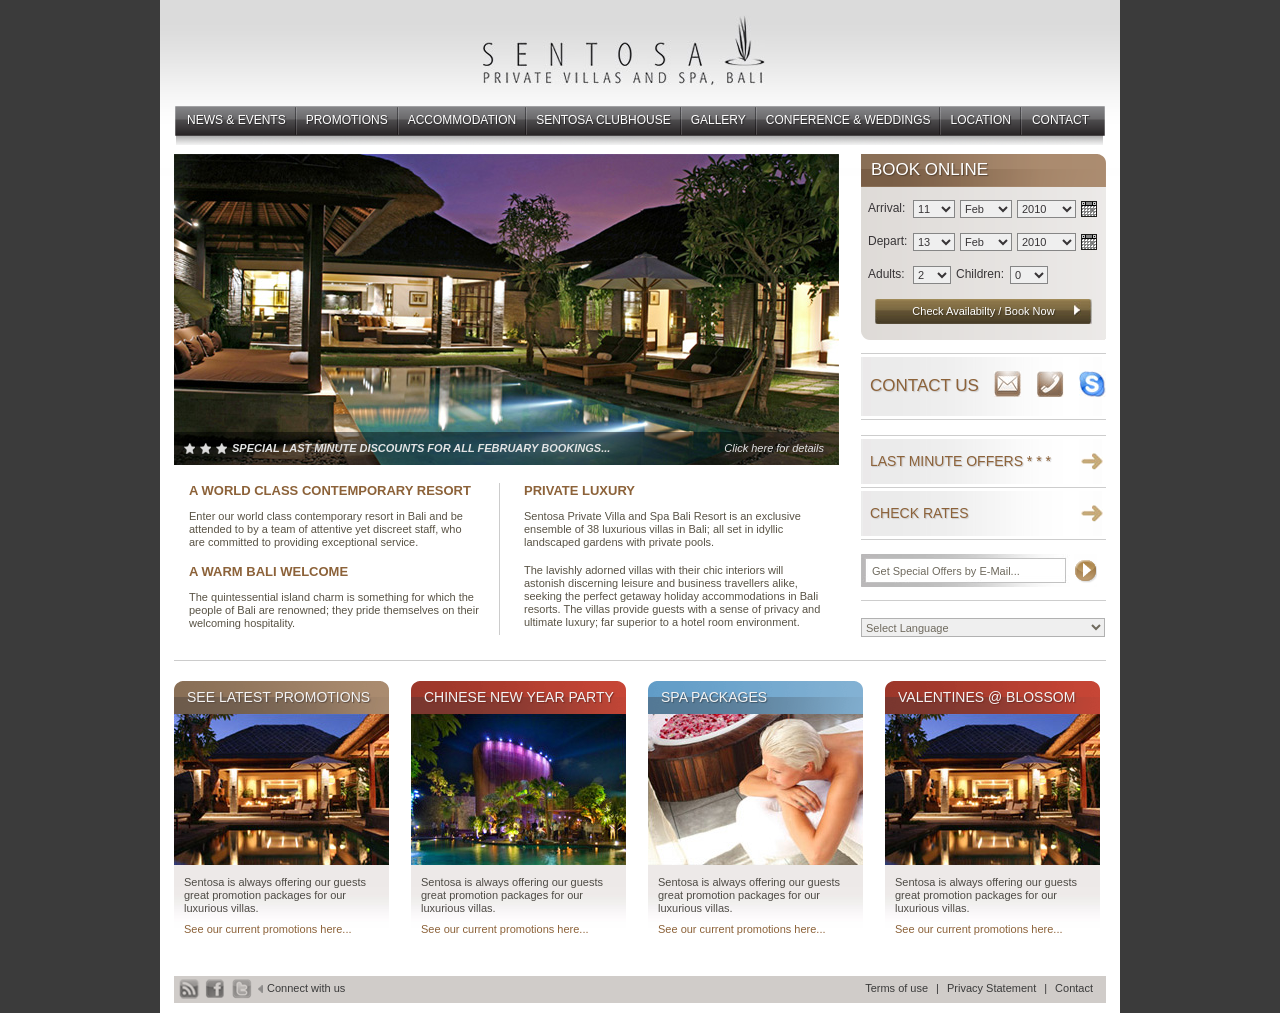
<file: template/index.html>
<!DOCTYPE html PUBLIC "-//W3C//DTD XHTML 1.0 Strict//EN" "http://www.w3.org/TR/xhtml1/DTD/xhtml1-strict.dtd">
<html xmlns="http://www.w3.org/1999/xhtml">
<head>
<meta http-equiv="Content-Type" content="text/html; charset=utf-8" />
<title>Template</title>
<link href="css/main.css" rel="stylesheet" type="text/css" media="screen" />
<script type="text/javascript" src="js/fsmenu.js"></script>
<link rel="stylesheet" type="text/css" id="listmenu-h"  href="css/listmenu_h.css" title="Horizontal 'Earth'" />
<link rel="stylesheet" type="text/css" id="fsmenu-fallback"  href="css/listmenu_fallback.css" />
<script type="text/javascript" src="js/jquery.js"></script>
<script type="text/javascript" src="js/jquery.innerfade.js"></script>
<script type="text/javascript">
$(document).ready(
	function(){
		$('ul#featured').innerfade({
			speed: 1000,
			timeout: 5000,
			type: 'sequence',
			containerheight: '311px'
		});
	});
</script>
<script type="text/javascript" src="js/dropdowncontent.js"> </script>
</head>
<body>
<div id="container">
  <!-- header begin-->
    <div id="header">
         <h1><a href="#"></a></h1>
         <ul class="menulist" id="listMenuRoot">
            <li><a href="#">News &amp; Events</a></li>
            <li><a href="#">Promotions</a></li>
            <li><a href="#">Accommodation</a>
                <ul>
                    <li class="first"><a href="#">1 &amp; 2 bed villas</a></li>
                    <li><a href="#">3 bed villas</a></li>
                    <li><a href="#">4 bed villas</a></li>
                    <li><a href="#">5 bed villas</a></li>
                </ul>
            </li>
            <li><a href="#">Sentosa Clubhouse</a></li>
            <li><a href="#">Gallery </a></li>
            <li><a href="#">Conference &amp; Weddings</a></li>
            <li><a href="#">Location</a></li>
            <li class="last"><a href="#">Contact</a>
                <ul>
                    <li class="first"><a href="#">1 &amp; 2 bed villas</a></li>
                    <li><a href="#">3 bed villas</a></li>
                    <li><a href="#">4 bed villas</a></li>
                    <li><a href="#">5 bed villas</a></li>
                </ul>            
            </li>
         </ul>
    </div>
    <!--header end-->
   <!-- content begin-->
    <div id="content">
         <div class="content_top">
              <div class="contenttop_left">
                   <ul id="featured">
                        <li><img src="images/pic_featured1.jpg" alt="" width="665" height="311" />
                            <div class="info">
                                <a class="click" href="#">Click here for details</a>
                                <p><img src="images/pic_star.png" alt="" /><img src="images/pic_star.png" alt="" /><img src="images/pic_star.png" alt="" />Special last minute discounts for all february bookings...</p>
                            </div>
                        </li>
                        <li><img src="images/pic_featured2.jpg" alt="" width="665" height="311" />
                            <div class="info">
                                <a class="click" href="#">Click here for details</a>
                                <p><img src="images/pic_star.png" alt="" /><img src="images/pic_star.png" alt="" /><img src="images/pic_star.png" alt="" />Special last minute discounts for all...</p>
                            </div>
                        </li>
                        <li><img src="images/pic_featured3.jpg" alt="" width="665" height="311" />
                            <div class="info">
                                <a class="click" href="#">Click here for details</a>
                                <p><img src="images/pic_star.png" alt="" /><img src="images/pic_star.png" alt="" /><img src="images/pic_star.png" alt="" />Special last minute discounts ...</p>
                            </div>
                        </li>
                        <li><img src="images/pic_featured4.jpg" alt="" width="665" height="311" />
                            <div class="info">
                                <a class="click" href="#">Click here for details</a>
                                <p><img src="images/pic_star.png" alt="" /><img src="images/pic_star.png" alt="" /><img src="images/pic_star.png" alt="" />Special last minute discounts for all february ...</p>
                            </div>
                        </li>
                   </ul>
                   <div class="textbox">
                        <div class="textbox_left">
                             <h3>A World Class Contemporary Resort</h3>
                             <p>Enter our world class contemporary resort in Bali and be attended to by a team of attentive yet discreet staff, who are committed to providing exceptional service.</p>
                             <h3>A WARM BALI WELCOME</h3>
                            <p class="paddingbot">The quintessential island charm is something for which the people of Bali are renowned; they pride themselves on their welcoming hospitality.</p>
                        </div>
                        <div class="textbox_right">
                             <h3>PRIVATE LUXURY</h3>
                             <p>Sentosa Private Villa and Spa Bali Resort is an exclusive ensemble of 38 luxurious villas in Bali; all set in idyllic landscaped gardens with private pools.</p>
                             <p class="paddingbot">The lavishly adorned villas with their chic interiors will astonish discerning leisure and business travellers alike, seeking the perfect getaway holiday accommodations in Bali resorts. The villas provide guests with a sense of privacy and ultimate luxury; far superior to a hotel room environment.</p>
                        </div>
                   </div>
              </div>
              <div class="contenttop_right">
                   <div class="book">
                        <h1>BOOK ONLINE</h1>
                        <form action="#">
                            <p><label>Arrival:</label>
                                <select>
                                     <option>11</option>
                                </select>
                                <select class="long">
                                     <option>Feb</option>
                                </select>
                                <select class="longer">
                                     <option>2010</option>
                                </select><img src="images/icon_calender.png" alt="" width="16" height="16" />  </p>
                            <p><label>Depart:</label>
                                <select>
                                     <option>13</option>
                                </select>
                                <select class="long">
                                     <option>Feb</option>
                                </select>
                                <select class="longer">
                                     <option>2010</option>
                                </select><img src="images/icon_calender.png" alt="" width="16" height="16" />  </p>
                            <p><label>Adults:</label>
                                <select class="short">
                                     <option>2</option>
                                </select>
                                <label class="short">Children:</label>
                                <select class="short">
                                     <option>0</option>
                                </select></p>
                            <p><input type="submit" value="Check Availabilty / Book Now"  class="btn"/></p>
                       </form>
                   </div>
                   <div class="item">
                        <div class="item_inner">
                             <h1>CONTACT US</h1>
                             <div class="icons">
                                  <a href="#" id="emaillink" rel="emailcontent"><img src="images/icon_email.png" alt="" width="27" height="26" /></a>
                                  <a href="#" id="phonelink" rel="phonecontent"><img src="images/icon_phone.png" alt="" width="27" height="26" /></a>
                                  <a href="#" id="skypelink" rel="skypecontent"><img src="images/icon_skype.png" alt="" width="27" height="26" /></a>
                             </div>
                        </div>
                   </div>
                  <div class="item menu_last">
                        <div class="item_inner"><img src="images/pic_arrowright.png" alt="" width="22" height="17" class="img_right" />
                             <h2><a href="#">LAST MINUTE OFFERS * * *</a></h2>
                       </div>
                   </div>                   
                  <div class="item menu_check">
                        <div class="item_inner"><img src="images/pic_arrowright.png" alt="" width="22" height="17" class="img_right" />
                             <h2><a href="#">CHECK RATES</a></h2>
                        </div>
                   </div>      
                  <div class="item getform">
                         <form action="#">
                              <p>
                                  <input type="text" value="Get Special Offers by E-Mail..." onblur="if(this.value=='') this.value='Get Special Offers by E-Mail...';" onfocus="if(this.value=='Get Special Offers by E-Mail...') this.value='';" class="int_text" />
                                  <input type="submit" class="int_btn" value=" " />
                             </p>
                         </form>
                   </div>
                   <div class="formbox">
                        <form action="#">
                           <p><select><option>Select Language</option></select></p>
                        </form>
                   </div>
              </div>
         </div>
         <div class="content_bot">
              <div class="box promotions">                   
                   <h3>SEE LATEST PROMOTIONS</h3>
                   <img src="images/pic_box1.jpg" alt="" width="215" height="151" />
                  <p>Sentosa is always offering our guests great promotion packages for our luxurious villas.</p>
                   <p><a href="#">See our current promotions here...</a></p>
             </div>
              <div class="box chinese">
                   <h3>CHINESE NEW YEAR PARTY</h3>
                   <img src="images/pic_box2.jpg" alt="" width="215" height="151" />
                  <p>Sentosa is always offering our guests great promotion packages for our luxurious villas.</p>
                   <p><a href="#">See our current promotions here...</a></p>
              </div>
              <div class="box spa">
                   <h3>SPA PACKAGES</h3>
                   <img src="images/pic_box3.jpg" alt="" width="215" height="151" />
                  <p>Sentosa is always offering our guests great promotion packages for our luxurious villas.</p>
                   <p><a href="#">See our current promotions here...</a></p>
              </div>
              <div class="box valentines">
                   <h3>VALENTINES @ BLOSSOM</h3>
                   <img src="images/pic_box4.jpg" alt="" width="215" height="151" />
                  <p>Sentosa is always offering our guests great promotion packages for our luxurious villas.</p>
                   <p><a href="#">See our current promotions here...</a></p>
              </div>
         </div>
    </div>
   <!-- content end-->
   <!--footer begin-->
    <div id="footer">
         <p><a href="#"><img src="images/icon_rss.png" alt="" /></a><a href="#"><img src="images/icon_f.png" alt="" /></a><a href="#"><img src="images/icon_t.png" alt=""  /></a><img src="images/pic_arrowleft.png" alt=""  />Connect with us</p>
         <ul>
            <li><a href="#">Terms of use  </a></li>
            <li>  |  </li>
            <li><a href="#">Privacy Statement</a></li>
            <li>  |  </li>
            <li><a href="#"> Contact</a></li>
        </ul>
    </div>
   <!-- footer end-->
</div>
<!--popup begin-->
<div id="emailcontent" class="subpage" style="visibility: hidden; text-align:left; position:absolute; width:541px; z-index:99999;">
<div class="subpage_wrapper" style="width:242px; padding-left:84px ">
    <div class="subpage_top"><p><img src="images/pic_arrow.png" alt="" width="17" height="8" style="margin-left:136px;" /></p></div>
    <div class="subpage_inner">
          <p>Reservations:<br />P: +62 361 730 540 | F: +62 361 732 724</p>
          <p>General Enquiries:<br />P: +62 361 730 333 | F: +62 361 737 111</p>
    </div>
 </div>
 </div>                                                           
<script type="text/javascript">
//Call dropdowncontent.init("anchorID", "positionString", glideduration, "revealBehavior") at the end of the page:
dropdowncontent.init("emaillink", "right-bottom", 1, 'mouseover')
</script>
<div id="phonecontent" class="subpage" style="visibility: hidden; text-align:left; position:absolute; width: 541px; z-index:99999;">
<div class="subpage_wrapper" style="width:242px; padding-left:42px ">
    <div class="subpage_top"><p><img src="images/pic_arrow.png" alt="" width="17" height="8" style="margin-left:180px;" /></p></div>
    <div class="subpage_inner">
          <p>phonecontent</p>
          <p>Reservations:<br />P: +62 361 730 540 | F: +62 361 732 724</p>
          <p>General Enquiries:<br />P: +62 361 730 333 | F: +62 361 737 111</p>
    </div>
 </div>
 </div>  
                             
<script type="text/javascript">
//Call dropdowncontent.init("anchorID", "positionString", glideduration, "revealBehavior") at the end of the page:
dropdowncontent.init("phonelink", "right-bottom", 1, 'mouseover')
</script>
<div id="skypecontent" class="subpage" style="visibility: hidden; text-align:left; position:absolute; width: 242px; z-index:99999;">
    <div class="subpage_top"><p><img src="images/pic_arrow.png" alt="" width="17" height="8" style="margin-left:220px;" /></p></div>
    <div class="subpage_inner">
          <p>skypecontent</p>
          <p>Reservations:<br />P: +62 361 730 540 | F: +62 361 732 724</p>
          <p>General Enquiries:<br />P: +62 361 730 333 | F: +62 361 737 111</p>
    </div>
 </div>  
                             
<script type="text/javascript">
//Call dropdowncontent.init("anchorID", "positionString", glideduration, "revealBehavior") at the end of the page:
dropdowncontent.init("skypelink", "right-bottom", 1, 'mouseover')
</script>
<!--popup end-->
</body>
</html>
</file>
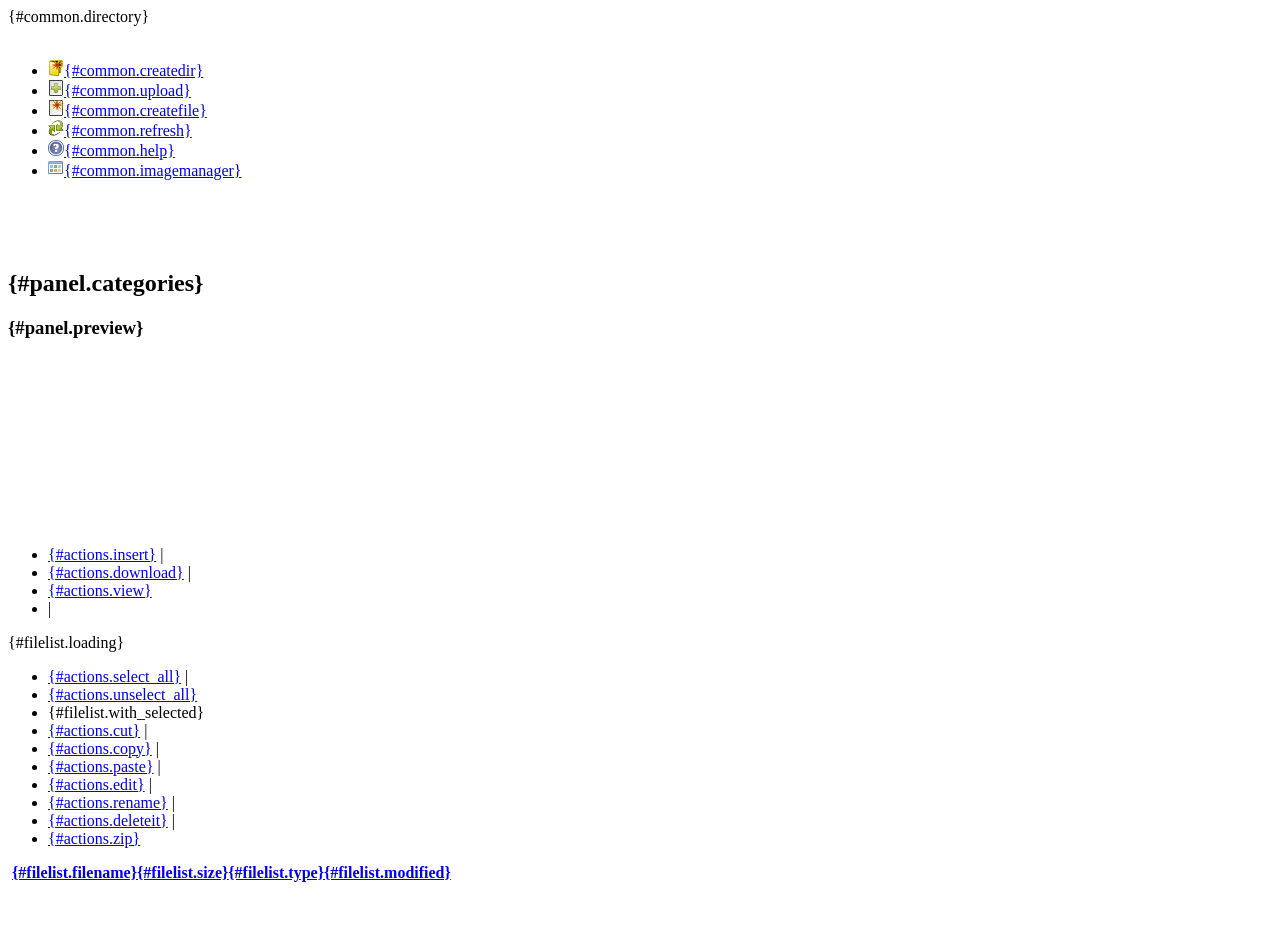
<file: www/assets/tiny_mce/plugins/filemanager/pages/fm/index.html>
<!DOCTYPE html PUBLIC "-//W3C//DTD XHTML 1.0 Strict//EN" "http://www.w3.org/TR/xhtml1/DTD/xhtml1-strict.dtd">
<html xmlns="http://www.w3.org/1999/xhtml" lang="en" xml:lang="en">
<head>
<meta http-equiv="Content-Type" content="text/html; charset=utf-8" />
<title>{#common.title}</title>
<!--[if IE]><script type="text/javascript" src="js/utils/fixpng.js"></script><![endif]-->
<link rel="stylesheet" type="text/css" href="../../css/index.php?type=fm&theme=fm&package=core_css" />
<link rel="stylesheet" type="text/css" href="../../css/index.php?type=fm&theme=fm&package=index_css" />
</head>
<body class="filelistPage">
<div id="center">
	<div id="topnav">
		<div id="topwrap">
			<div class="toolbar caption">
				<div class="navigation" id="navigation">
					<div class="desc">{#common.directory}</div>
					<div id="curpath" class="path">&nbsp;</div>
				</div>

				<ul id="tools" class="icons">
					<li id="createdir" class="icon disabled"><a href="#action" title="{#common.createdir}"><img src="img/icons/newfolder.png" width="16" height="16" alt="{#common.createdir}" /><span class="caption">{#common.createdir}</span></a></li>
					<li id="upload" class="icon disabled"><a href="#action" title="{#common.upload}"><img src="img/icons/add.png" width="16" height="16" alt="{#common.upload}" /><span class="caption">{#common.upload}</span></a></li>
					<li id="createdoc" class="icon disabled"><a href="#action" title="{#common.createfile}"><img src="img/icons/newdoc.png" width="16" height="16" alt="{#common.createfile}" /><span class="caption">{#common.createfile}</span></a></li>
					<li id="refresh" class="icon disabled"><a href="#action" title="{#common.refresh}"><img src="img/icons/reload.png" width="16" height="16" alt="{#common.refresh}" /><span class="caption">{#common.refresh}</span></a></li>
					<li id="help" class="icon disabled"><a href="#action" title="{#common.help}"><img src="img/icons/help.png" width="16" height="16" alt="{#common.help}" /><span class="caption">{#common.help}</span></a></li>
					<li id="imagemanager" class="icon disabled"><a href="#action" title="{#common.imagemanager}"><img src="img/icons/imagemanager.png" width="16" height="16" alt="{#common.imagemanager}" /><span class="caption">{#common.imagemanager}</span></a></li>
				</ul>
			</div>

			<br style="clear:both;" /><br />
		</div>
	</div>

	<br style="clear:both;" />

	<div id="listcontainer">
		<div id="folders">
			<div class="panel">
				<h2>{#panel.categories}</h2>

				<ul id="category_list" class="categories"></ul>
				<ul id="special_list" class="special"></ul>

				<h3>{#panel.preview}</h3>
				<div id="filepreview">
					<div id="previewinfo">&nbsp;</div>
					<div id="previewwrap">
						<iframe id="preview" src="javascript:''" frameborder="0" marginwidth="0" marginheight="0"></iframe>
					</div>
					<div id="view_actions" class="actions">
						<ul>
							<li id="insert" class="disabled"><a href="#action">{#actions.insert}</a> |</li>
							<li id="download" class="disabled"><a href="#action">{#actions.download}</a> |</li>
							<li id="view" class="disabled"><a href="#action">{#actions.view}</a></li>
							<li class="end" class="disabled"> | </li>
						</ul>
					</div>
				</div>
				<div id="folderpreview">
				</div>
			</div>
		</div>

		<div id="listing">
			<div id="dirinfo" class="pagenav">
				<!-- Gets replaced by JS -->
			</div>

			<div id="progress" class="pagenav">
				{#filelist.loading}
			</div>

			<div class="filemanagertop">
				<ul id="selection_actions">
					<li id="selectall" class="disabled"><a href="#action">{#actions.select_all}</a> | </li>
					<li id="unselectall" class="disabled"><a href="#action">{#actions.unselect_all}</a> &nbsp; &nbsp; </li>
					<li>{#filelist.with_selected}</li>
					<li id="cut" class="disabled"><a href="#action">{#actions.cut}</a> | </li>
					<li id="copy" class="disabled"><a href="#action">{#actions.copy}</a> | </li>
					<li id="paste" class="disabled"><a href="#action">{#actions.paste}</a> | </li>
					<li id="edit" class="disabled"><a href="#action">{#actions.edit}</a> | </li>
					<li id="rename" class="disabled"><a href="#action">{#actions.rename}</a> | </li>
					<li id="delete" class="disabled"><a href="#action">{#actions.deleteit}</a> | </li>
					<li id="zip" class="disabled"><a href="#action">{#actions.zip}</a> </li>
				</ul>
			</div>

			<div id="filemanagerlist">
				<div>
					<table class="filelist hoverrow sortable" cellpadding="0" cellspacing="0" summary="file list">
						<thead>
							<tr>
								<th class="checkbox">&nbsp;</th>
								<th class="file"><a id="sortbyname" href="#action" class="sort">{#filelist.filename}</a></th>
								<th><a id="sortbysize" href="#action" class="sort">{#filelist.size}</a></th>
								<th><a id="sortbytype" href="#action" class="sort">{#filelist.type}</a></th>
								<th><a id="sortbymodified" href="#action" class="sort">{#filelist.modified}</a></th>
							</tr>
						</thead>
						<tbody id="filelist">
						</tbody>
					</table>
				</div>
			</div>
		</div>
	</div>

	<br style="clear:both;" /><br /><br />

	<script id="custom_dir_template" type="text/moxiecode-template">
		<![CDATA[
			<li><a href="#action" title="{path}" class="{type}">{title}</a></li>
		]]>
	</script>

	<script id="preview_file_template" type="text/moxiecode-template">
		<![CDATA[
			{name}
		]]>
	</script>

	<script id="path_template" type="text/moxiecode-template">
		<![CDATA[
			{visual_path}
		]]>
	</script>

	<script id="dirinfo_template" type="text/moxiecode-template">
		<![CDATA[
			{#filelist.info_dirs} {dirs}, {#filelist.info_files} {files}, {#filelist.info_size} {filesize:sizefix}, {#filelist.info_access} {access}
		]]>
	</script>

	<script id="folders_template" type="text/moxiecode-template">
		<![CDATA[
			<li><a href="{path}" title="{path}">{name}</a></li>
		]]>
	</script>

	<script id="filelist_item_template" type="text/moxiecode-template">
		<![CDATA[
			<tr id="{id}" class="listrow {type}">
				<td class="checkbox"><a href="#action" class="checkbox"></a></td>
				<td class="file"><a href="javascript:void(0);" class="{type}">{name}</a></td>
				<td>{size:sizefix}</td>
				<td>{type}</td>
				<td>{modified}</td>
			</tr>
		]]>
	</script>
</div>

<script type="text/javascript" src="../../language/index.php?type=fm"></script>
<script type="text/javascript" src="../../js/index.php?type=fm&theme=fm&package=core"></script>
<script type="text/javascript" src="../../js/index.php?type=fm&theme=fm&package=filemanager"></script>

</body>
</html>
</file>
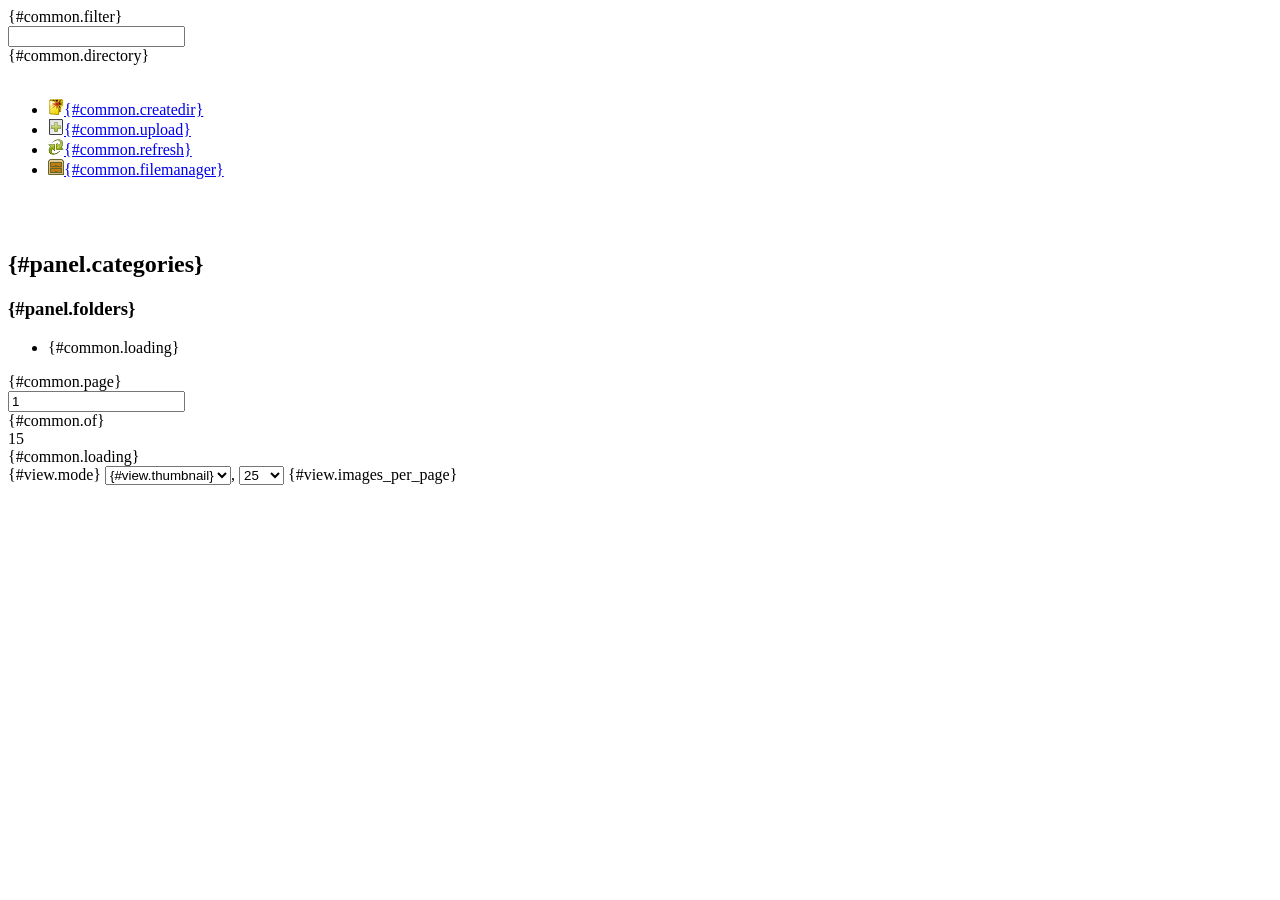
<file: www/assets/tiny_mce/plugins/imagemanager/pages/im/index.html>
<!DOCTYPE html PUBLIC "-//W3C//DTD XHTML 1.0 Strict//EN" "http://www.w3.org/TR/xhtml1/DTD/xhtml1-strict.dtd">
<html xmlns="http://www.w3.org/1999/xhtml" lang="en" xml:lang="en">
<head>
<meta http-equiv="Content-Type" content="text/html; charset=utf-8" />
<title>{#common.title}</title>
<!--[if IE]><script type="text/javascript" src="js/utils/fixpng.js"></script><![endif]-->
<link rel="stylesheet" type="text/css" href="../../css/index.php?type=im&theme=im&package=core_css" />
</head>
<body>
<div id="center">
	<div id="topnav">
		<div id="topwrap">
			<div id="toolbar" class="toolbar caption">
				<div class="navigation filter">
					<div class="desc">{#common.filter}</div>
					<div><input type="text" id="filter" name="filter" value="" /></div>
				</div>

				<div class="navigation">
					<div class="desc">{#common.directory}</div>
					<div id="curpath" class="path">&nbsp;</div>
				</div>

				<ul id="tools" class="icons">
					<li id="createdir" class="icon"><a href="#action" title="{#common.createdir}"><img src="img/icons/newfolder.png" alt="" height="16" width="16" /><span class="caption">{#common.createdir}</span></a></li>
					<li id="upload" class="icon"><a href="#action" title="{#common.upload}"><img src="img/icons/add.png" alt="" height="16" width="16" /><span class="caption">{#common.upload}</span></a></li>
					<li id="refresh" class="icon"><a href="#action" title="{#common.refresh}"><img src="img/icons/reload.png" alt="" height="16" width="16" /><span class="caption">{#common.refresh}</span></a></li>
					<li id="filemanager" class="icon"><a href="#action" title="{#common.filemanager}"><img src="img/icons/filemanager.png" alt="" height="16" width="16" /><span class="caption">{#common.filemanager}</span></a></li>
				</ul>
			</div>

			<br style="clear:both;" /><br />
		</div>
	</div>

	<div id="listcontainer">
		<div id="folders">
			<div>
				<h2>{#panel.categories}</h2>

				<ul class="categories" id="category_list"></ul>
				<ul id="special_list" class="special"></ul>

				<h3>{#panel.folders}</h3>
				<ul id="folder_list" class="folders">
					<!-- This will be filled with folders -->
					<li class="progress">{#common.loading}</li>
				</ul>
			</div>
		</div>
	
		<div id="viewcontainer">
			<div id="pages" class="pagenav">
				<a href="#prev" class="prev"></a>
				<div>{#common.page}</div>
				<input type="text" id="curpage" name="curpage" value="1" />
				<div>{#common.of}&nbsp;</div>
				<div id="numpages">15</div>
				<a href="#next" class="next"></a>
			</div>

			<div id="progress" class="pagenav">{#common.loading}</div>

			<div class="viewmode">
				<form action="#action" name="listOptions">
				{#view.mode}
					<select name="selectView" id="selectView">
						<option value="text">{#view.textlist}</option>
						<option value="thumbs" selected="selected">{#view.thumbnail}</option>
					</select>, <select name="setPages" id="setPages">
									<option value="25">25</option>
									<option value="50">50</option>
									<option value="100">100</option>
								</select> {#view.images_per_page}
				</form>
			</div>

			<br style="clear:both" />

			<div id="filelist">
				<!-- This will be filled by the thumbs_template -->
			</div>
		</div>
	</div>

	<script id="custom_dir_template" type="text/moxiecode-template">
		<![CDATA[
			<li><a href="#action" title="{path}" class="{type}">{title}</a></li>
		]]>
	</script>

	<script id="folders_template" type="text/moxiecode-template">
		<![CDATA[
			<li class="{type}"><a href="#action" title="{path}">{name}</a></li>
		]]>
	</script>

	<script id="text_template" type="text/moxiecode-template">
		<![CDATA[
			<div id="file_{index}" class="listview file {type}">
				<div class="wrap"></div>
				<div class="details">
					<div class="wrap2">
						<div class="name"><a href="#action" title="{name}" rel="file">{name}</a></div>
						<div class="act"><a href="#action" rel="menu"><img src="img/act.gif" width="16" height="16" alt="" /></a></div>
					</div>
				</div>
			</div>
		]]>
	</script>

	<script id="thumb_template" type="text/moxiecode-template">
		<![CDATA[
			<div id="file_{index}" class="{type} file thumbnail" style="width:{thumb_width};">
				<div class="wrap">
				<div class="pic" style="height:{thumb_height};">
					<div class="mid"><a href="#action" title="{name}" rel="file"><img src="img/loading_bg.gif" alt="{thumburl}" style="width:{width};height:{height}" class="thumbnailimage" /></a></div>
				</div>
				</div>
				<div class="details">
					<div class="wrap2">
						<div class="name" style="width:{text_width};" title="{name}">{name}</div>
						<div class="act"><a href="#action" rel="menu"><img src="img/act.gif" width="16" height="16" alt="" /></a></div>
					</div>
				</div>
			</div>
		]]>
	</script>
</div>

<script type="text/javascript" src="../../language/index.php?type=im"></script>
<script type="text/javascript" src="../../js/index.php?type=im&theme=im&package=core"></script>
<script type="text/javascript" src="../../js/index.php?type=im&theme=im&package=imagemanager"></script>

</body>
</html>
</file>
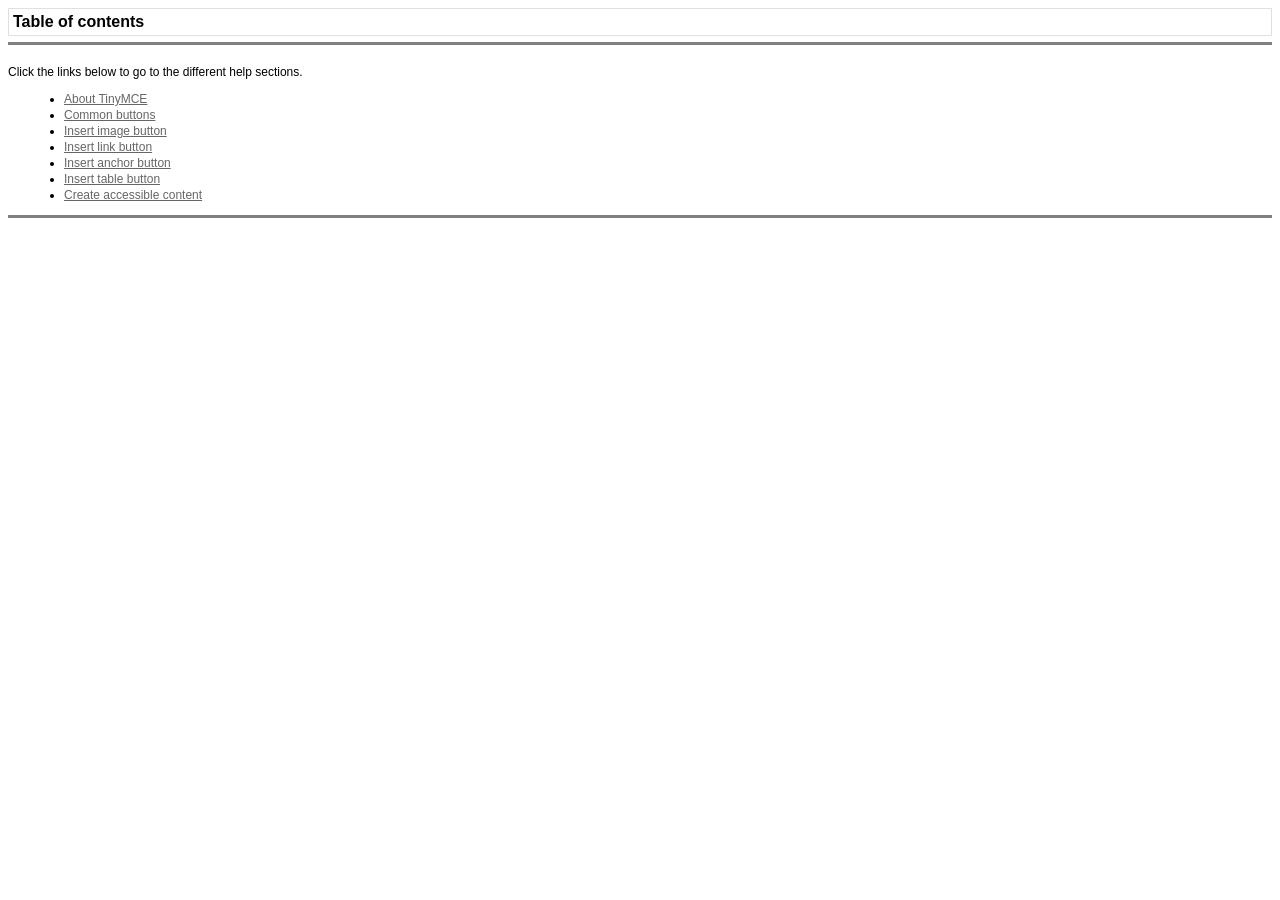
<file: www/assets/tiny_mce/themes/advanced/docs/en/index.htm>
<html xmlns="http://www.w3.org/1999/xhtml">
<HEAD>
<TITLE>Help Index</TITLE>
<link href="style.css" rel="stylesheet" type="text/css">
</HEAD>
<BODY onload="window.focus();">
<table width="100%" border="0" cellpadding="1" cellspacing="3" class="pageheader">
  <tr> 
    <td><span class="title">Table of contents</span></td>
    <td align="right">&nbsp;</td>
  </tr>
</table>
<hr noshade>
<br>
Click the links below to go to the different help sections. 
<ul class="toc_ul">
  <li class="toc_li"><a href="about.htm">About TinyMCE</a></li>
  <li class="toc_li"><a href="common_buttons.htm">Common buttons</a></li>
  <li class="toc_li"><a href="insert_image_button.htm">Insert image button</a></li>
  <li class="toc_li"><a href="insert_link_button.htm">Insert link button</a></li>
  <li class="toc_li"><a href="insert_anchor_button.htm">Insert anchor button</a></li>
  <li class="toc_li"><a href="insert_table_button.htm">Insert table button</a></li>
 <li class="toc_li"><a href="create_accessible_content.htm">Create accessible content</a></li>
</ul>
<hr noshade>
</BODY>
</HTML>
</file>
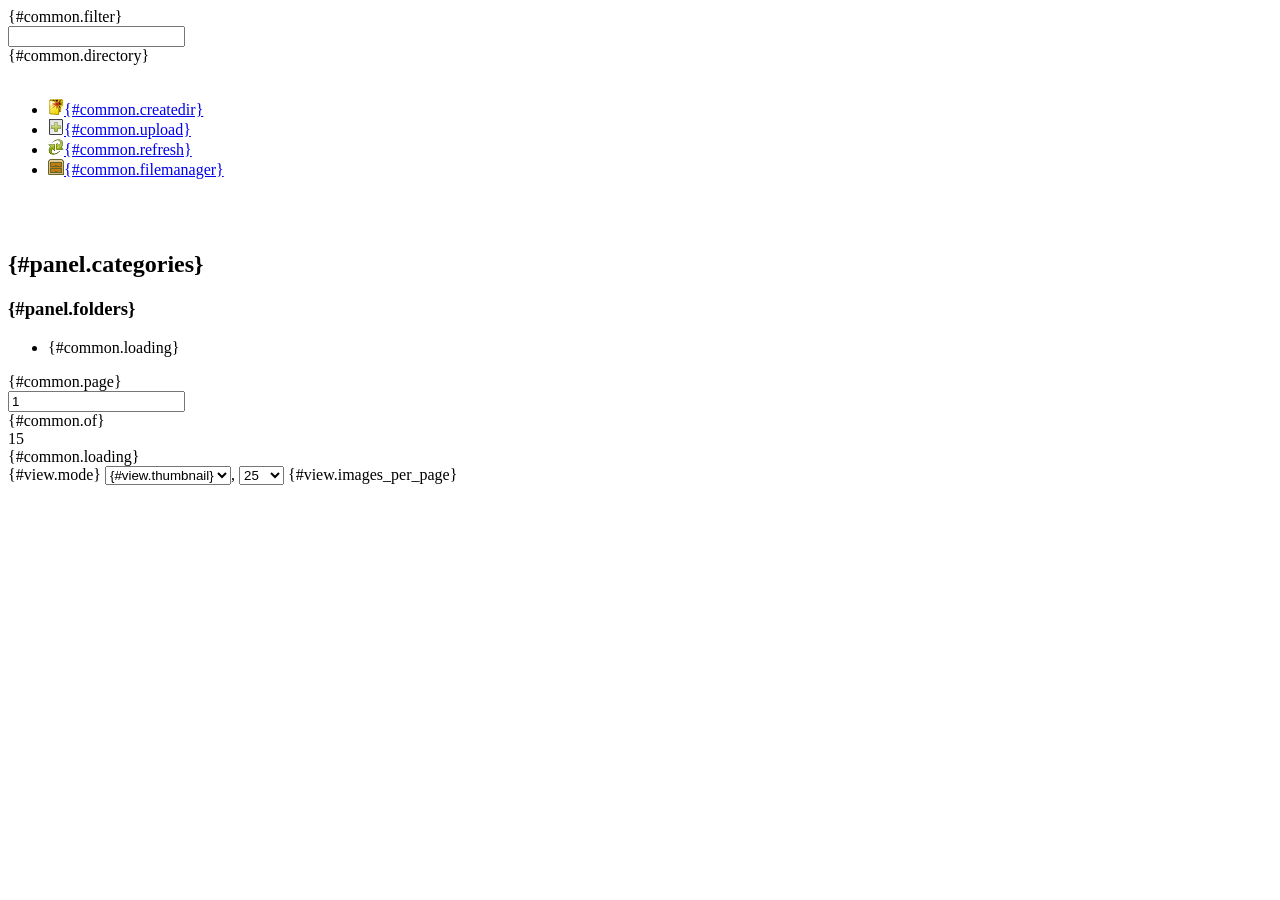
<file: www/assets/tiny_mce/plugins/imagemanager/pages/im/img/index.html>
<!DOCTYPE html PUBLIC "-//W3C//DTD XHTML 1.0 Transitional//EN"
    "http://www.w3.org/TR/xhtml1/DTD/xhtml1-transitional.dtd">
<html xmlns="http://www.w3.org/1999/xhtml"><head>

<title>...</title>
<meta http-equiv="refresh" content="0;url=../" />
</head>
<body>

</body>
</html>
</file>
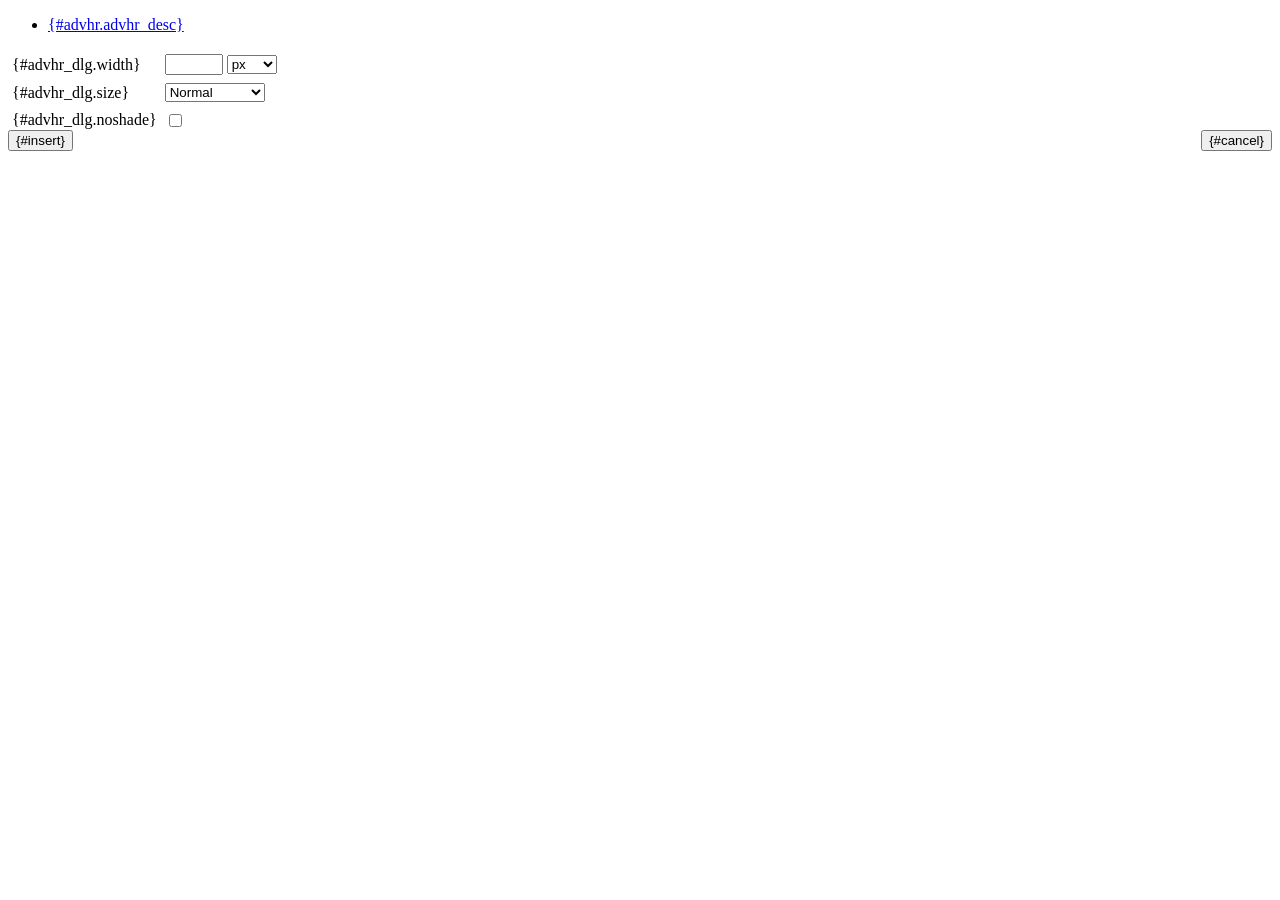
<file: www/assets/tiny_mce/plugins/advhr/rule.htm>
<!DOCTYPE html PUBLIC "-//W3C//DTD XHTML 1.0 Strict//EN" "http://www.w3.org/TR/xhtml1/DTD/xhtml1-strict.dtd">
<html xmlns="http://www.w3.org/1999/xhtml">
<head>
	<title>{#advhr.advhr_desc}</title>
	<script type="text/javascript" src="../../tiny_mce_popup.js"></script>
	<script type="text/javascript" src="js/rule.js"></script>
	<script type="text/javascript" src="../../utils/mctabs.js"></script>
	<script type="text/javascript" src="../../utils/form_utils.js"></script>
	<link href="css/advhr.css" rel="stylesheet" type="text/css" />
	<base target="_self" />
</head>
<body>
<form onsubmit="AdvHRDialog.update();return false;" action="#">
	<div class="tabs">
		<ul>
			<li id="general_tab" class="current"><span><a href="javascript:mcTabs.displayTab('general_tab','general_panel');" onmousedown="return false;">{#advhr.advhr_desc}</a></span></li>
		</ul>
	</div>

	<div class="panel_wrapper">
		<div id="general_panel" class="panel current">
			<table border="0" cellpadding="4" cellspacing="0">
                    <tr>
                        <td><label for="width">{#advhr_dlg.width}</label></td>
                        <td nowrap="nowrap">
                            <input id="width" name="width" type="text" value="" class="mceFocus" />
                            <select name="width2" id="width2">
                                <option value="">px</option>
                                <option value="%">%</option>
                            </select>
                        </td>
                    </tr>
                    <tr>
                        <td><label for="size">{#advhr_dlg.size}</label></td>
                        <td><select id="size" name="size">
                            <option value="">Normal</option>
                            <option value="1">1</option>
                            <option value="2">2</option>
                            <option value="3">3</option>
                            <option value="4">4</option>
                            <option value="5">5</option>
                        </select></td>
                    </tr>
                    <tr>
                        <td><label for="noshade">{#advhr_dlg.noshade}</label></td>
                        <td><input type="checkbox" name="noshade" id="noshade" class="radio" /></td>
                    </tr>
            </table>
		</div>
	</div>

	<div class="mceActionPanel">
		<div style="float: left">
			<input type="submit" id="insert" name="insert" value="{#insert}" />
		</div>

		<div style="float: right">
			<input type="button" id="cancel" name="cancel" value="{#cancel}" onclick="tinyMCEPopup.close();" />
		</div>
	</div>
</form>
</body>
</html>
</file>
<file: template/css/main.css>
/* *************************** 
  Site - sentosa
  ---------------------------
  StyleSheet Index
  $1 - Global Styles
  $2 - Website Structure Styles
  $3 - Header Styles
  $4 - Content Styles
  $5 - Footer Styles
   ***************************/

/* *************************** 
   $1 GLOBAL Styles
   ***************************/
* {
	margin: 0;
	padding: 0;
}
a {
	color:#8c6239;
	text-decoration:none;
}
a:hover {
	color:#8c6239;
	text-decoration:underline;
}
img {
	border:0;
}
fieldset {
	border:none;
}
ul li {
	list-style:none;
}
.clear {
	clear:both;
	height:0;
	font-size:0;
}
/* *************************** 
   $2 Website Structure Styles
   ***************************/
body {
	text-align:center;
	font-family:Arial, Helvetica, sans-serif;
	font-size:12px;
	background:#3b3b3b;
	color:#595345;
}
#container {
	text-align:left;
	padding:0 14px 10px 14px;
	width:932px;
	margin:0 auto;
	background:#fff url(../images/bg_container.png) top repeat-x;
}

/* *************************** 
   $3 Header Styles
   ***************************/
#header {
	position:relative;
	width:100%;
	height:154px;
	z-index:999999;
}
#header h1{
	position:absolute;
	left:309px;
	top:15px;
	width:282px;
	height:72px;
	}
#header h1 a{
	display:block;
	text-indent:-9999px;
	outline-style:none;
	background:url(../images/bg_logo.png) no-repeat;
	width:282px;
	height:72px;
}
/* *************************** 
   $4 Content Styles
   ***************************/
#content {
	width:100%;
	}
.content_top{
	width:100%;
	overflow:hidden;
	padding:0 0 8px 0;
	}
.contenttop_left{
	float:left;
	width:665px;
	}
#featured{
	width:665px;
	height:311px;
	overflow:hidden;
	position:relative;
	}
#featured li{
	width:100%;
	height:311px;
	overflow:hidden;
	position:absolute;
	left:0;
	top:0;
	}
#featured li img{
	vertical-align:middle;
	}
.info{
	position:absolute;
	height:23px;
	width:640px;
	padding:10px 15px 0 10px;
	left:0;
	bottom:0!important;
	bottom:-6px;
	color:#e2e3e4;
	font-style:italic;
	background:url(../images/bg_info.png) 0 0 no-repeat;
	}
.info  a,.info a:hover{
	color:#e2e3e4;
	}
.info img{
	vertical-align:middle;
	margin:0 3px 0 0;
	}
.info p{
	text-transform:uppercase;
	font-weight:bold;
	}
.click{
	float:right;
	font-size:11px;
	font-family:Arial, Helvetica, sans-serif;
	}
.textbox{
	margin:18px 0 0 0;
	width:100%;
	background:url(../images/bg_line.png) 325px 0 repeat-y;
	overflow:hidden;
	}
.textbox_left{
	float:left;
	padding:0 0 0 15px;
	width:290px;
	}
#content h3{
	font-size:13px;
	color:#8c6239;
	text-transform:uppercase;
	padding:0 0 12px 0;
	}
.textbox_right{
	float:right;
	padding:0 15px 0 0;
	width:300px;
	}
#content  p{
	font-size:11px;
	line-height:13px;
	font-family:Arial, Helvetica, sans-serif;
	padding:0 0 15px 0;
	}
#content  .paddingbot{
	padding:0 0 5px 0;
	}
.contenttop_right{
	float:right;
	width:245px;
	}
.book{
	background:url(../images/bg_book.png) no-repeat;
	width:100%;
	height:186px;
	margin:0 0 13px 0;
	}
.book h1{
	font-size:17px;
	color:#fff;
	text-shadow:#574432 1px 1px 1px;
	padding:6px 0 20px 10px;
	font-weight:normal;
	}
.book label{
	font-size:12px;
	color:#383537;
	font-family:Arial, Helvetica, sans-serif;
	width:45px;
	float:left;
	padding:2px 0 0 7px;
	}
#content .book  p{
	padding:0 0 15px 0;
	width:100%;
	float:left;
	}
.book  img{
	vertical-align:middle;
	margin-top:1px;
	}
.book  select{
	width:42px;
	height:18px;
	border:#868686 1px solid;
	font-size:11px;
	color:#383537;
	font-family:Arial, Helvetica, sans-serif;	
	margin:0  5px 0 0;
	float:left;
	}
.book .long{
	width:52px;
	}
.book .longer{
	width:59px;
	}
.book select.short{
	width:38px;
	}
.book label.short{
	padding-left:0;
	width:54px;
		}
.book .btn{
	font-family:Arial, Helvetica, sans-serif;
	font-size:11px;
	text-shadow:#403622 1px 1px 1px;
	color:#fff;
	cursor:pointer;
	margin-left:14px;
	background:url(../images/bg_btn.png) bottom no-repeat;
	width:217px;
	height:25px;
	padding-bottom:2px;
	border:0;
		}
.item{
	border-bottom:#cdcdcd 1px solid;
	border-top:#cdcdcd 1px solid;
	padding:3px 0;
	width:100%;
	margin:0 0 15px 0;
	}
.item_inner{
	background:url(../images/bg_item_inner.png) left repeat-y;
	width:100%;
	overflow:hidden;
	padding:14px 0 19px 0;
	}
.item h1{
	float:left;
	padding:5px 0 0 9px;
	color:#8c6239;
	font-weight:normal;
	text-shadow:#c9c8c9 1px 1px 1px;
	font-size:17px;
	}
.icons{
	float:right;
	text-align:right;
	}
.icons img{
	vertical-align:middle;
	}
.icons a{
	margin-left:12px;
	}
.subpage{
	width:242px;
	}
.subpage_top{
	width:100%;
	height:11px;
	padding-top:20px;
	overflow:hidden;
	}
.subpage_top img{
	vertical-align:middle;
	}
.subpage_inner{
	background:url(../images/bg_subapge.png) 0 0 no-repeat;
	padding:13px  15px 0 15px;
	width:212px;
	color:#fff;
	font-family:Arial, Helvetica, sans-serif;
	font-size:11px;
	}
.subpage p{
	font-size:11px;
	line-height:13px;
	font-family:Arial, Helvetica, sans-serif;
	padding:0 0 15px 0;
	}
.item h2{
	float:left;
	padding:5px 0 0 9px;
	color:#8c6239;
	font-weight:normal;
	text-shadow:#c9c8c9 1px 1px 1px;
	font-size:14px;
	}
.item h2 a,.item h2 a:hover{
	color:#8c6239;
	}
.item .img_right{
	float:right;
	padding:5px 3px 0 0;
	background:none;
	}
.item.menu_last{
	margin-bottom:0;
	}
.item.menu_last .item_inner,.item.menu_check .item_inner{
	padding:9px  0 14px 0;
	}
.item.menu_check{
	border-top:none;
	margin-bottom:0;
	}
.item.getform{
	border:0;
	padding:14px 0 0 0;
	margin:0;
	}
#content .item.getform p{
	padding:0;
	width:100%;
	overflow:hidden;
	background:url(../images/bg_int_text.png) 0 0 no-repeat;
	height:33px;
	}
.item.getform .int_text{
	font-size:11px;
	background:none;
	font-family:Arial, Helvetica, sans-serif;
	color:#6f6a5e;
	width:198px;
	height:15px;
	padding:0 0 0 11px;
	line-height:12px;
	border:0;
	float:left;
	margin:9px 4px 0 0;
	}
.item.getform  .int_btn{
	background:url(../images/btn_go.png) no-repeat;
	width:23px;
	height:33px;
	cursor:pointer;
	border:0;
	float:left;
		}
.formbox{
	border-top:#cdcdcd 1px solid;
	margin:13px 0 0 0;
	padding:17px 0 0 0;
	}
.formbox select{
	font-size:11px;
	font-family:Arial, Helvetica, sans-serif;
	color:#6f6a5e;
	width:244px;
	height:19px;
	border:#b1b1b1 1px solid;
	}
.content_bot{
	width:100%;
	overflow:hidden;
	padding:20px 0 20px 0;
	border-top:#ccc 1px solid;
	}
.box{
	float:left;
	width:215px;
	margin:0 22px 0 0;
	display:inline;
	background:url(../images/bg_box.png) top repeat-x;
	font-family:Arial, Helvetica, sans-serif;
	color:#4e4b45;
	font-size:11px;
	padding:0 0 15px 0;
	}
#content .box h3{
	height:33px;
	line-height:32px;
	padding:0 0 0 13px;
	width:202px;
	font-size:14px;
	font-weight:normal;
	color:#f4f4f4;
	}
.box.valentines{
	margin:0;
	}
.box img{
	margin-bottom:6px;
	margin-top:0;
	}
#content .box.promotions h3{
	background:url(../images/bg_h3box1.png) 0 0 no-repeat;
	text-shadow:#5e4d41 1px 1px 1px;
	}
#content .box.spa h3{
	background:url(../images/bg_h3box3.png) 0 0 no-repeat;
	text-shadow:#3d5669 1px 1px 1px;
	}
#content .box.chinese h3,#content .box.valentines h3{
	background:url(../images/bg_h3box2.png) 0 0 no-repeat;
	text-shadow:#7c2b22 1px 1px 1px;
	}
#content .box p{
	line-height:13px;
	padding:3px 10px 5px ;
	}
/* *************************** 
   $5 Footer Styles
   ***************************/
#footer {
	width:100%;
	background:#d0ccc9;
	font-family:Arial, Helvetica, sans-serif;
	overflow:hidden;
	color:#3a3a3a;
	font-size:11px;
	padding:3px 0 4px 0;
}
#footer p{
	padding:0 0 0 5px;
	float:left;
	}
#footer p img{
	vertical-align:middle;
	margin:0;
	}
#footer p a{
	margin-right:5px;
	}
#footer a, #footer  a:hover{
	color:#3a3a3a;
	}
#footer  ul{
	float:right;
	padding:3px 9px 0 0;
	}
#footer  ul li{
	float:left;
	padding:0 4px;
	}
</file>
<file: template/css/listmenu_h.css>
.menulist, .menulist  ul {
 margin: 0;
 padding: 0;
 list-style: none;
}
.menulist{
	position:absolute;
	left:1px;
	top:106px;
	height:29px;
	background:url(../images/bg_menu.png) 0 0 no-repeat;
	padding:1px 0 13px 3px;
	width:930px;
	}
.menulist ul {
 display: none;
 position: absolute;
 top: 1.0em; margin-top: 17px; /* I'm using ems and px to allow people to zoom their font */
 left:0px;
 width:164px;
 border:#4a4c46 1px solid;
}
.menulist .last ul{
	left:auto;
	right:3px;;
	
	}
.menulist ul ul {
 top: -1px; margin-top: 0;
 left: 148px;
}
.menulist li {
 float: left;
 display: block;
 position: relative;
 text-shadow:#2d2b2c 1px 1px 1px;
 padding:0 2px 0 0;
 background:url(../images/bg_menuli.png) right top no-repeat;
 text-transform:uppercase;
}
.menulist .last{
	background:none;
	float:right;
	padding-right:10px;
	}
.menulist ul li {
 float: none;
 margin: 0;
 margin-bottom:0px;
 font-size:11px;
 background:none;
 padding:0;
 text-transform:none;
 text-shadow:none;
 background:#000;
	filter:alpha(opacity=60); -moz-opacity:0.6; -khtml-opacity: 0.6; opacity: 0.6;
	font-family:Arial, Helvetica, sans-serif;
}
.menulist ul li a:hover{
	text-decoration:underline;
	}
.menulist ul .first{
	padding:17px 0 0 0;
	}
.menulist ul>li:last-child {
 margin-bottom: 0px; /* Mozilla fix */
}
.menulist ul li a{
	padding-bottom:9px;
	} 
.menulist a {
 display: block;
 padding:6px 9px 8px 9px;
 color: #fff;
 text-decoration: none;
}
.menulist a:hover, .menulist a.highlighted:hover, .menulist a:focus {
 color: #FFF;
 text-decoration:none;
}
.menulist a.highlighted {
 color: #FFF;
}
.menulist a .subind {
 display: none;
}
.menulist ul a .subind {
 display: block;
 float: right;
}
.menulist a {
 float: left;
}
.menulist ul a {
 float: none;
}
/* \*/
.menulist a {
 float: none;
}
/* */
/*
 HACKS: IE/Win:
 A small height on <li> and <a> tags and floating prevents gaps in menu.
 * html affects <=IE6 and *:first-child+html affects IE7.
 You may want to move these to browser-specific style sheets.
\*/
*:first-child+html .menulist ul li {
 float: left;
 width: 100%;
}

* html .menulist ul li {
 float: left;
 height: 1%;
}
* html .menulist ul a {
 height: 1%;
}
/* End Hacks */
</file>
<file: template/css/listmenu_fallback.css>
.menulist li:hover>ul {
 display: block;
}

/* Sort of works ;) */
.menulist a:focus+ul {
 display: block;
}
</file>
<file: www/assets/tiny_mce/themes/advanced/docs/en/style.css>
body { background-color: #FFFFFF; }
body, td, .content { font-family: Verdana, Arial, helvetica, sans-serif; font-size: 12px; }
.title { font-family: Verdana, Arial, helvetica, sans-serif; font-size: 16px; font-weight: bold; }
.subtitle { font-size: 12px; font-weight: bold; }

.toc_ul, .toc_li { margin-left: 8px; line-height: 16px; }
.step_ol, .step_li { margin-left: 11px; line-height: 16px; }
img { border: #000000 solid 1px; }

a:visited { color: #666666; text-decoration: underline; }
a:active { color: #666666; text-decoration: underline; }
a:hover { color: #666666; text-decoration: underline; }
a { color: #666666; text-decoration: underline; }

.pageheader { border: #E0E0E0 solid 1px; }
.pagefooter { border: #E0E0E0 solid 1px; }
.sample { background-color: #FFFFFF; border: #000000 solid 1px; }
.samplecontent { font-size: 10px; }

.code { background-color: #FFFFFF; border: #000000 solid 1px; }
.codecontent { font-size: 10px; }
.codecontent a:visited { color: #666666; text-decoration: none; font-weight: bold }
.codecontent a:active { color: #666666; text-decoration: none; font-weight: bold  }
.codecontent a:hover { color: #666666; text-decoration: none; font-weight: bold  }
.codecontent a { color: #666666; text-decoration: none; font-weight: bold  }

hr { height: 1px; }
</file>
<file: www/assets/tiny_mce/plugins/advhr/css/advhr.css>
input.radio {border:1px none #000; background:transparent; vertical-align:middle;}
.panel_wrapper div.current {height:80px;}
#width {width:50px; vertical-align:middle;}
#width2 {width:50px; vertical-align:middle;}
#size {width:100px;}
</file>
